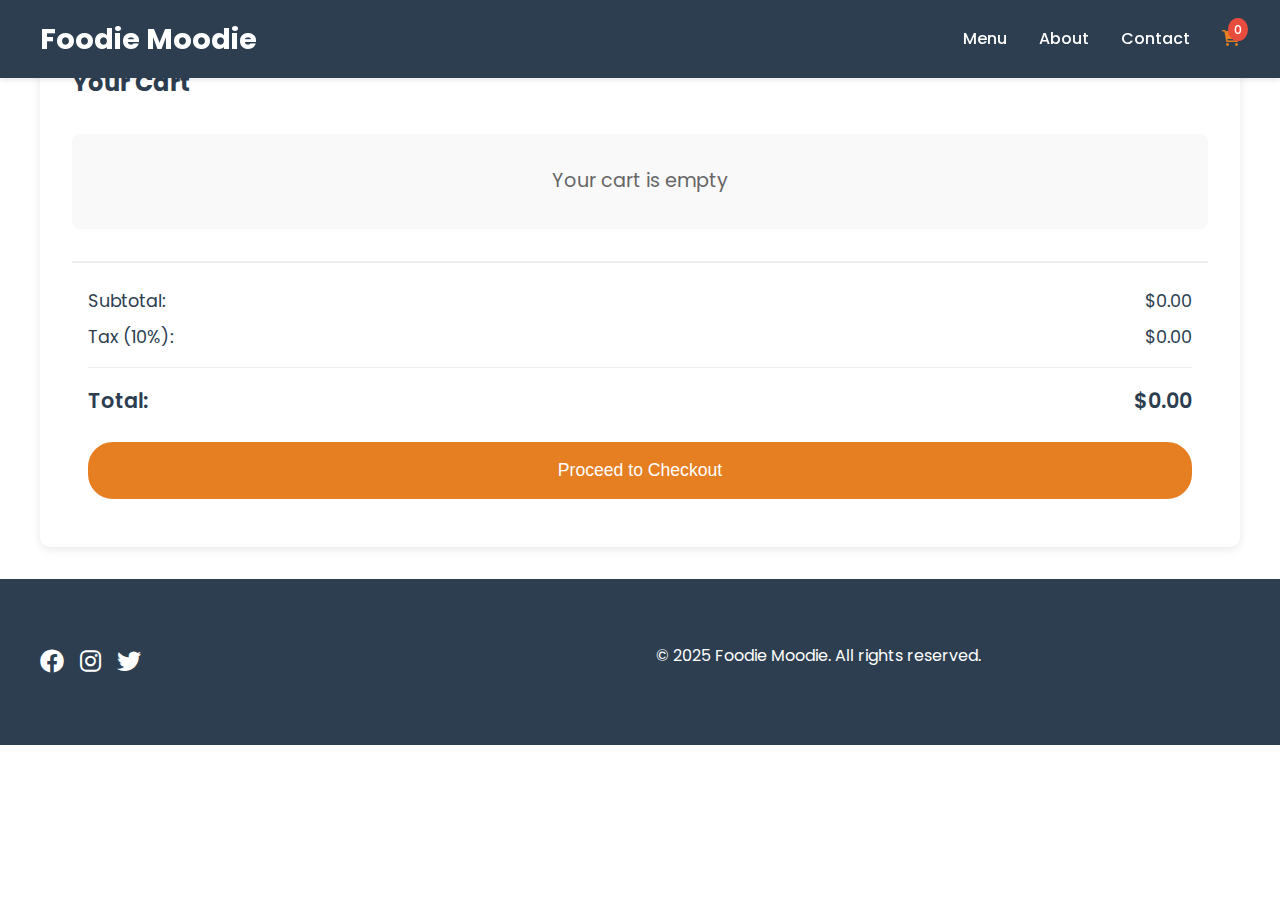
<file: cart.html>
<!DOCTYPE html>
<html lang="en">
<head>
    <meta charset="UTF-8">
    <meta name="viewport" content="width=device-width, initial-scale=1.0">
    <title>Shopping Cart - Foodie Moodie</title>
    <link rel="preconnect" href="https://fonts.googleapis.com"><!--Google Fonts API ke server se early connection-->
    <link rel="preconnect" href="https://fonts.gstatic.com" crossorigin><!--Font file delivery ke server se early + cross-origin(trusted) connection-->
    <link href="https://fonts.googleapis.com/css2?family=Poppins:wght@300;400;500;600;700&display=swap" rel="stylesheet"><!--Google Fonts se Poppins font ko import karti hai.-->
    <link rel="stylesheet" href="https://cdnjs.cloudflare.com/ajax/libs/font-awesome/6.0.0/css/all.min.css"><!--icons use kar sakte hain jaise: <i class="fab fa-facebook"></i>  Facebook icon-->
    <link rel="stylesheet" href="css/style.css">
</head>
<body>
    <!-- Header -->
    <header class="header">
        <nav class="nav-menu">
            <a href="index.html" class="logo">Foodie Moodie</a>
            <div class="nav-links">
                <a href="index.html#menu">Menu</a>
                <a href="index.html#about">About</a>
                <a href="index.html#contact">Contact</a>
                <a href="cart.html" class="cart-link active">
                    <i class="fas fa-shopping-cart"></i>
                    <span class="cart-count">0</span>
                </a>
            </div>
        </nav>
    </header>

    <!-- Cart Section -->
    <section class="cart-section">
        <div class="container">
            <h2>Your Cart</h2>
            <div id="cart-items">
                <!-- Cart items will be displayed here -->
            </div>
            
            <div class="cart-summary">
                <div class="subtotal">
                    <span>Subtotal:</span>
                    <span id="subtotal">$0.00</span>
                </div>
                <div class="tax">
                    <span>Tax (10%):</span>
                    <span id="tax">$0.00</span>
                </div>
                <div class="total">
                    <span>Total:</span>
                    <span id="total">$0.00</span>
                </div>
                <button class="btn btn-primary checkout-btn" onclick="showCheckoutForm()">Proceed to Checkout</button><!--checkout btn styled in css-->
            </div>

            <!-- Checkout Form -->
            <div id="checkout-form" class="checkout-form" style="display: none;">
                <h3>Delivery Information</h3>
                <form onsubmit="submitOrder(event)">
                    <div class="form-group">
                        <label for="name">Full Name *</label>
                        <input type="text" id="name" required>
                    </div>
                    <div class="form-group">
                        <label for="phone">Phone Number *</label>
                        <input type="tel" id="phone" required>
                    </div>
                    <div class="form-group">
                        <label for="email">Email</label>
                        <input type="email" id="email">
                    </div>
                    <div class="form-group">
                        <label for="address">Delivery Address *</label>
                        <textarea id="address" required></textarea>
                    </div>
                    <div class="form-group">
                        <label for="notes">Special Instructions</label>
                        <textarea id="notes" placeholder="Any special instructions for delivery or food preparation"></textarea>
                    </div>
                    <div class="form-actions">
                        <button type="button" class="btn btn-secondary" onclick="hideCheckoutForm()">Back to Cart</button>
                        <button type="submit" class="btn btn-primary">Place Order</button>
                    </div>
                </form>
            </div>
        </div>
    </section>

    <!-- Footer -->
    <footer class="footer">
        <div class="footer-content">
            <div class="social-links">
                <a href="#"><i class="fab fa-facebook"></i></a><!--Font Awesome ka icon hai (facebook symbol).-->
                <a href="#"><i class="fab fa-instagram"></i></a><!--Font Awesome ka icon hai (instagram symbol).-->
                <a href="#"><i class="fab fa-twitter"></i></a><!--Font Awesome ka icon hai (twitter symbol).-->
            </div>
            <p>&copy; 2025 Foodie Moodie. All rights reserved.</p>
        </div>
    </footer>

    <script>
        // Get cart from localStorage
        function getCart() {
            const savedCart = localStorage.getItem('cart');//localStorage browser ki built-in storage hoti hai jo string format me data store karti hai
            if (savedCart) {
                try {
                    const cart = JSON.parse(savedCart); //JSON.parse ka kaam hai ke string ko JavaScript object me convert kare
                    return cart;
                } catch (e) {
                    console.error('Error parsing cart:', e);
                }
            }
            return [];//Agar cart mila to return karta hai, agar nahi mila to khaali array [] return karta hai
        }

        // Save cart to localStorage
        function saveCart(cart) {
            //Cart (ek JS object ya array) ko string mein convert karta hai (kyunki localStorage sirf strings store kar sakta hai)
            localStorage.setItem('cart', JSON.stringify(cart));//Cart ko browser ki memory (localStorage) mein save karta hai + 
        }

        // Display cart items
        function displayCart() {
            const cart = getCart();//localStorage se cart data uthaya jata hai.
            
            const cartItemsDiv = document.getElementById('cart-items');//to change content of html element
            //check kre ga keh cart mein koi item he ya nhi
            if (!cart || cart.length === 0) {
                cartItemsDiv.innerHTML = '<p class="empty-cart">Your cart is empty</p>';
                updateTotals(0);
                return;//is se function yahin ruk jata hai (neeche ka code nahi chalta).
            }

            let cartHTML = '';
            let subtotal = 0;
            //agr cart mein koi new item add ho to us ki price add krega
            cart.forEach((item, index) => {
                const itemTotal = item.price * (item.quantity || 1);//Agar quantity undefined ho, to default 1 le raha hai
                subtotal += itemTotal;
                
                cartHTML += `
                    <div class="cart-item">
                        <div class="item-details">
                            <h3>${item.name}</h3>
                            <p>Price: $${item.price.toFixed(2)}</p>
                            <div class="quantity-controls">
                                <button onclick="updateQuantity(${index}, -1)">-</button>
                                <span>${item.quantity || 1}</span>
                                <button onclick="updateQuantity(${index}, 1)">+</button>
                            </div>
                            <p>Total: $${itemTotal.toFixed(2)}</p>
                        </div>
                        <div class="item-actions">
                            <button class="btn btn-danger" onclick="removeItem(${index})">Remove</button>
                        </div>
                    </div>
                `;
            });

            cartItemsDiv.innerHTML = cartHTML;//Saari banayi hui HTML cart mein inject kar deta hai
            updateTotals(subtotal);//Subtotal, tax, aur total calculate karta hai
            updateCartCount();//Cart icon ke upar item count update karta hai
        }

        // Update item quantity
        function updateQuantity(index, change) {
            const cart = getCart();//Local storage se poora cart fetch hota hai
            const item = cart[index];//Us index wale item ko cart array se nikala gaya
            const newQuantity = (item.quantity || 1) + change;
            
            if (newQuantity > 0 && newQuantity <= 10) {
                item.quantity = newQuantity;//Cart ke us item ki quantity update kar di jaati hai
                saveCart(cart);//Cart ko localStorage me dobara save kiya jaata hai
                displayCart();
            }
        }

        // Remove item from cart
        function removeItem(index) {
            const cart = getCart();
            cart.splice(index, 1);//index wale element ko 1 item ke liye delete kar diya gaya
            saveCart(cart);
            displayCart();
        }

        // Update totals
        function updateTotals(subtotal) {
            const tax = subtotal * 0.10;
            const total = subtotal + tax;

            document.getElementById('subtotal').textContent = `$${subtotal.toFixed(2)}`;
            document.getElementById('tax').textContent = `$${tax.toFixed(2)}`;
            document.getElementById('total').textContent = `$${total.toFixed(2)}`;
        }

        // Update cart count
        function updateCartCount() {
            const cartCount = document.querySelector('.cart-count');
            if (cartCount) {
                const cart = getCart();
                cartCount.textContent = cart.length;
            }
        }

        // Show checkout form
        function showCheckoutForm() {
            const cart = getCart();
            if (cart.length === 0) {
                alert('Your cart is empty!');
                return;
            }
            
            document.getElementById('checkout-form').style.display = 'block';
            document.querySelector('.cart-summary .checkout-btn').style.display = 'none';//document.querySelector('.cart-summary .checkout-btn').style.display = 'none';
        }

        // Hide checkout form
        function hideCheckoutForm() {
            document.getElementById('checkout-form').style.display = 'none';
            document.querySelector('.cart-summary .checkout-btn').style.display = 'block';
        }

        // Submit order
        function submitOrder(event) {
            event.preventDefault();
            
            const orderDetails = {
                items: getCart(),
                customer: {
                    name: document.getElementById('name').value,
                    phone: document.getElementById('phone').value,
                    email: document.getElementById('email').value,
                    address: document.getElementById('address').value,
                    notes: document.getElementById('notes').value
                },
                total: parseFloat(document.getElementById('total').textContent.replace('$', ''))
            };
            
            console.log('Order submitted:', orderDetails);
            alert('Thank you for your order! We will contact you shortly for confirmation.');
            
            // Clear cart and reset form
            saveCart([]);
            displayCart();
            hideCheckoutForm();
        }

        // Initialize when page loads
        document.addEventListener('DOMContentLoaded', function() {
            console.log('Page loaded, initializing cart');
            displayCart();
        });
    </script>
</body>
</html>
</file>
<file: css/style.css>
/* Reset and Base Styles */
:root {
    --primary-color: #2c3e50;
    --accent-color: #e67e22;
    --white: #fff;
    --text-color: #2c3e50;
    --light-text: #666;
}

* {
    margin: 0;
    padding: 0;
    box-sizing: border-box;
}

body {
    font-family: 'Poppins', sans-serif;
    line-height: 1.6;
    color: var(--text-color);
}

/* Header Styles */
.header {
    background: var(--primary-color);
    padding: 1rem 2rem;
    position: fixed;
    width: 100%;
    top: 0;
    z-index: 1000;
    box-shadow: 0 2px 5px rgba(0,0,0,0.1);
    transition: all 0.3s ease;
}

.header.scrolled {
    padding: 0.5rem 2rem;
    background: rgba(255,255,255,0.95);
}

.nav-menu {
    display: flex;
    justify-content: space-between;
    align-items: center;
    max-width: 1200px;
    margin: 0 auto;
}

.logo {
    color: var(--white);
    font-size: 1.8rem;
    font-weight: 700;
    text-decoration: none;
}

.nav-links {
    display: flex;
    gap: 2rem;
    align-items: center;
}

.nav-links a {
    color: var(--white);
    text-decoration: none;
    font-weight: 500;
    transition: color 0.3s ease;
}

.nav-links a:hover,
.nav-links a.active {
    color: var(--accent-color);
}

.cart-link {
    position: relative;
}

.cart-count {
    position: absolute;
    top: -8px;
    right: -8px;
    background-color: #e74c3c;
    color: white;
    border-radius: 50%;
    padding: 2px 6px;
    font-size: 12px;
    min-width: 16px;
    text-align: center;
}

/* Hero Section */
.hero {
    height: 100vh;
    background: linear-gradient(rgba(0,0,0,0.5), rgba(0,0,0,0.5)),
                url('https://images.unsplash.com/photo-1504674900247-0877df9cc836?w=1200&q=80');
    background-size: cover;
    background-position: center;
    display: flex;
    align-items: center;
    justify-content: center;
    text-align: center;
    color: var(--white);
    padding: 0 1rem;
}

.hero-content {
    max-width: 800px;
}

.hero h1 {
    font-size: 3.5rem;
    margin-bottom: 1rem;
}

.hero p {
    font-size: 1.2rem;
    margin-bottom: 2rem;
}

/* Button Styles */
.btn {
    display: inline-block;
    padding: 0.8rem 1.5rem;
    border-radius: 25px;
    text-decoration: none;
    font-weight: 500;
    transition: all 0.3s ease;
    cursor: pointer;
    border: 2px solid transparent;
}

.btn-primary {
    background: var(--accent-color);/*accent colour and white defined in root*/
    color: var(--white);
    border-color: var(--accent-color);
}

.btn-primary:hover {
    background: transparent;
    color: var(--accent-color);/*accent colour defined in root*/
}

.btn-secondary {
    background: var(--primary-color);/*primary colour and white defined in root*/
    color: var(--white);
    border-color: var(--primary-color);
}

.btn-secondary:hover {
    background: transparent;
    color: var(--primary-color);/*primary colour defined in root*/
}

.btn-danger {
    background: var(--accent-color);/*accent colour and white defined in root*/
    color: var(--white);
    border-color: var(--accent-color);
}

.btn-danger:hover {
    background: transparent;
    color: var(--accent-color);/*accent colour defined in root*/
}

/* Menu Section */
.menu-section {
    padding: 6rem 2rem;
    max-width: 1200px;
    margin: 0 auto;
}

.section-title {
    text-align: center;
    font-size: 2.5rem;
    margin-bottom: 3rem;
    color: var(--primary-color);/*primary colour defined in root*/
}

.menu-categories {
    display: flex;
    justify-content: center;
    gap: 1rem;
    margin-bottom: 2rem;
    flex-wrap: wrap;
}

.category-title {
    color: var(--primary-color);/*primary colour defined in root*/
    font-size: 2rem;
    font-weight: 600;
    cursor: pointer;
    transition: all 0.3s ease;
    position: relative;
    padding: 0.5rem 2rem;
    background: var(--white);
    border: 2px solid var(--primary-color);/*primary colour and white defined in root*/
    border-radius: 30px;
}

.category-title:hover {
    background: var(--primary-color);
    color: var(--white);
}

.category-title.active {
    background: var(--primary-color);
    color: var(--white);
}

.menu-grid {
    display: none;
    grid-template-columns: repeat(auto-fit, minmax(280px, 1fr));
    gap: 2rem;
    max-width: 1200px;
    margin: 0 auto;
    padding: 2rem;
    animation: fadeIn 0.5s ease;
}

@keyframes fadeIn {
    from {
        opacity: 0;
        transform: translateY(20px);
    }
    to {
        opacity: 1;
        transform: translateY(0);
    }
}

.menu-item {
    background: var(--white);
    border-radius: 10px;
    overflow: hidden;
    box-shadow: 0 3px 10px rgba(0,0,0,0.1);
    transition: transform 0.3s ease;
}

.menu-item:hover {
    border-color: var(--primary-color);
    box-shadow: 0 4px 15px rgba(0,0,0,0.1);
}

.menu-item img {
    width: 100%;
    height: 200px;
    object-fit: cover;
}

.menu-item-content {
    padding: 1.5rem;
}

.menu-item h3 {
    font-size: 1.3rem;
    margin-bottom: 0.5rem;
    color: var(--primary-color);
}

.menu-item p {
    color: var(--light-text);
    margin-bottom: 1rem;
    min-height: 3em;
}

.price,
.item-price {
    color: var(--accent-color);
    font-weight: bold;
}

/* About Section */
.about-section {
    background: var(--secondary-color);
    padding: 6rem 2rem;
    text-align: center;
}

.about-content {
    max-width: 800px;
    margin: 0 auto;
}

.about-content h2 {
    font-size: 2.5rem;
    color: var(--primary-color);
    margin-bottom: 2rem;
}

.about-content p {
    margin-bottom: 1rem;
    color: var(--text-color);
}

/* Contact Section */
.contact-section {
    padding: 6rem 2rem;
    background: var(--white);
}

.contact-form {
    max-width: 600px;
    margin: 0 auto;
}

.contact-form h2 {
    text-align: center;
    font-size: 2.5rem;
    color: var(--primary-color);
    margin-bottom: 2rem;
}

.form-group {
    margin-bottom: 1.5rem;
}

.form-group label {
    display: block;
    margin-bottom: 0.5rem;
    color: var(--text-color);
}

.form-group input,
.form-group textarea {
    width: 100%;
    padding: 0.8rem;
    border: 1px solid #ddd;
    border-radius: 5px;
    font-family: inherit;
}

.form-group textarea {
    height: 150px;
    resize: vertical;
}

/* Footer */
.footer {
    background: var(--primary-color);
    color: var(--white);
    padding: 4rem 2rem 1rem;
}

.footer-content {
    max-width: 1200px;
    margin: 0 auto;
    display: grid;
    grid-template-columns: repeat(auto-fit, minmax(250px, 1fr));
    gap: 2rem;
    margin-bottom: 3rem;
}

.footer-section h3 {
    font-size: 1.3rem;
    margin-bottom: 1rem;
}

.footer-section p {
    margin-bottom: 0.5rem;
}

.social-links {
    display: flex;
    gap: 1rem;
}

.social-links a {
    color: var(--white);
    font-size: 1.5rem;
    transition: color 0.3s ease;
}

.social-links a:hover {
    color: var(--accent-color);
}

.footer-bottom {
    text-align: center;
    padding-top: 2rem;
    border-top: 1px solid rgba(255,255,255,0.1);
}

/* Animation */
.fade-in {
    opacity: 0;
    transform: translateY(20px);
    animation: fadeIn 0.8s ease forwards;
}

@keyframes fadeIn {
    to {
        opacity: 1;
        transform: translateY(0);
    }
}

/* Responsive Design */
@media (max-width: 768px) {
    .hero h1 {
        font-size: 2.5rem;
    }
    
    .menu-categories {
        flex-direction: column;
        align-items: center;
    }
    
    .menu-categories .btn {
        width: 100%;
        max-width: 300px;
    }
    
    .footer-content {
        text-align: center;
    }
    
    .social-links {
        justify-content: center;
    }
}

/* Cart Section */
.cart-section {
    padding: 2rem;
    min-height: 60vh;
}

.cart-section .container {
    max-width: 1200px;
    margin: 0 auto;
    padding: 2rem;
    background: #fff;
    border-radius: 10px;
    box-shadow: 0 2px 10px rgba(0, 0, 0, 0.1);
}

.empty-cart {
    text-align: center;
    font-size: 1.2rem;
    color: #666;
    padding: 2rem;
    background: #f9f9f9;
    border-radius: 8px;
    margin: 2rem 0;
}

.cart-item {
    display: flex;
    justify-content: space-between;
    align-items: center;
    padding: 1rem;
    margin-bottom: 1rem;
    border: 1px solid #eee;
    border-radius: 8px;
    background: #fff;
}

.cart-item:hover {
    box-shadow: 0 2px 5px rgba(0, 0, 0, 0.1);
}

.item-details {
    flex-grow: 1;
}

.item-details h3 {
    margin: 0 0 0.5rem 0;
    color: #333;
}

.item-details p {
    margin: 0.25rem 0;
    color: #666;
}

.quantity-controls {
    display: flex;
    align-items: center;
    gap: 1rem;
    margin: 0.5rem 0;
}

.quantity-controls button {
    background: var(--white);
    color: var(--primary-color);
    border: 1px solid var(--primary-color);
    padding: 5px 15px;
    border-radius: 15px;
    cursor: pointer;
    font-weight: bold;
    transition: all 0.3s ease;
}

.quantity-controls button:hover {
    background: var(--primary-color);
    color: var(--white);
}

.quantity-controls span {
    font-weight: 500;
}

.item-actions {
    margin-left: 1rem;
}

.cart-summary {
    margin-top: 2rem;
    padding: 1rem;
    border-top: 2px solid #eee;
}

.cart-summary > div {
    display: flex;
    justify-content: space-between;
    margin: 0.5rem 0;
    font-size: 1.1rem;
}

.cart-summary .total {
    font-size: 1.3rem;
    font-weight: 600;
    margin-top: 1rem;
    padding-top: 1rem;
    border-top: 1px solid #eee;
}

.checkout-btn {
    width: 100%;
    margin-top: 1rem;
    padding: 1rem;
    font-size: 1.1rem;
}

/* Responsive adjustments */
@media (max-width: 768px) {
    .cart-item {
        flex-direction: column;
        text-align: center;
    }
    
    .item-actions {
        margin-left: 0;
        margin-top: 1rem;
    }
    
    .quantity-controls {
        justify-content: center;
    }
}

/* Checkout Form */
.checkout-form {
    margin-top: 2rem;
    padding: 2rem;
    background: #f9f9f9;
    border-radius: 8px;
}

.checkout-form h3 {
    margin-bottom: 1.5rem;
    color: #333;
}

.form-group {
    margin-bottom: 1.5rem;
}

.form-group label {
    display: block;
    margin-bottom: 0.5rem;
    color: #333;
    font-weight: 500;
}

.form-group input,
.form-group textarea {
    width: 100%;
    padding: 0.75rem;
    border: 1px solid #ddd;
    border-radius: 4px;
    font-size: 1rem;
    font-family: inherit;
}

.form-group textarea {
    min-height: 100px;
    resize: vertical;
}

.form-actions {
    display: flex;
    gap: 1rem;
    margin-top: 2rem;
}

.btn-secondary {
    background: #6c757d;
    color: white;
    border: none;
    padding: 0.75rem 1.5rem;
    border-radius: 4px;
    cursor: pointer;
    font-size: 1rem;
}

.btn-secondary:hover {
    background: #5a6268;
}

.btn-danger {
    background-color: #dc3545;
    color: white;
    border: none;
    padding: 0.5rem 1rem;
    border-radius: 4px;
    cursor: pointer;
}

.btn-danger:hover {
    background-color: #c82333;
}

/* Responsive adjustments */
@media (max-width: 768px) {
    .form-actions {
        flex-direction: column;
    }
    
    .form-actions button {
        width: 100%;
    }
}
</file>
